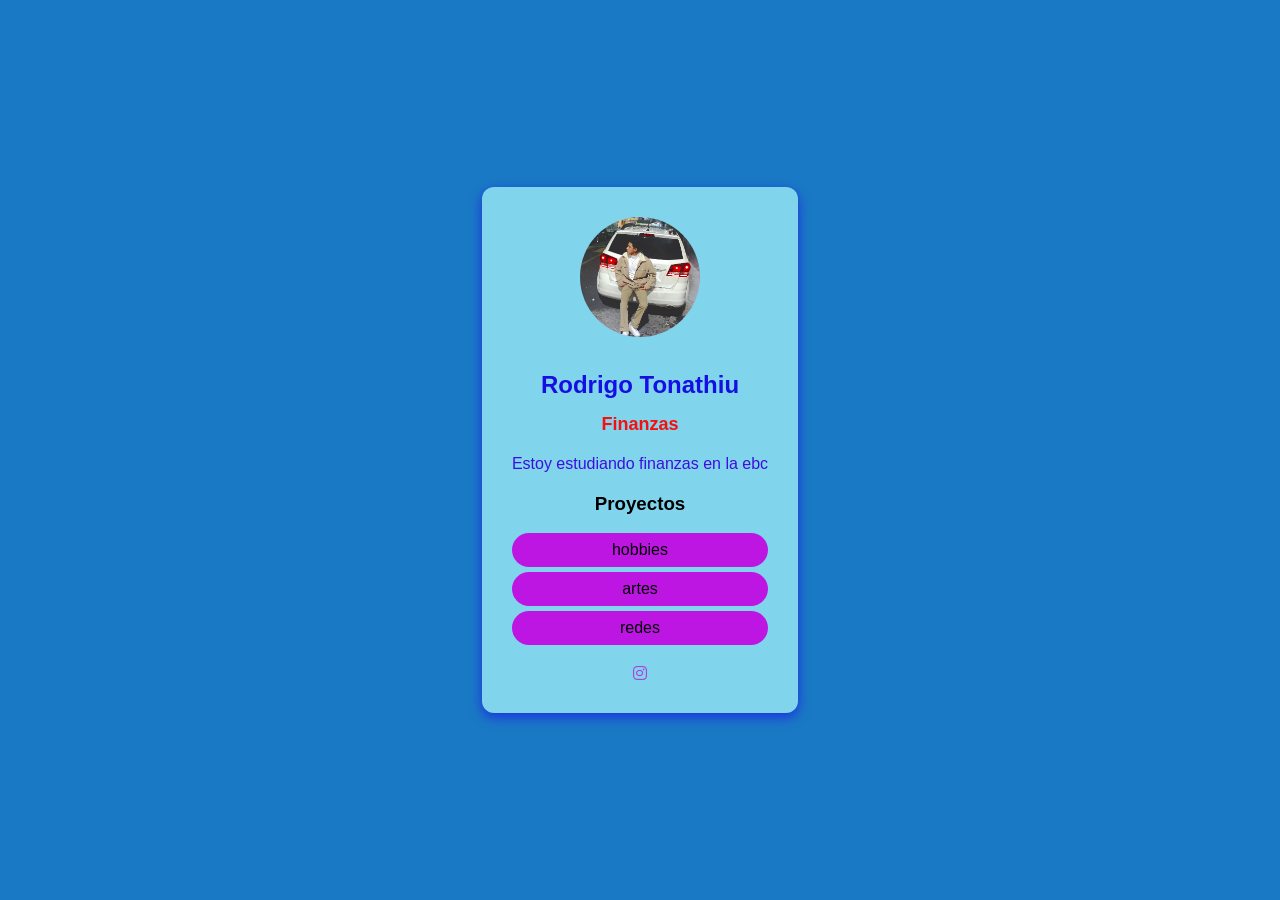
<file: E1-rodrigo/index.html>
<!-- En el HTML voy a darle estrutura 
 a una aplicacion de mi perfil profesional -->

 <!-- DOCTYPE esta etiqueta indica el tipo de documento -->
<!DOCTYPE html>
<!-- html es para iniciar mi documento -->
 <html>
   <!-- head es la etiqueta donde coloco las configuraciones de mi html -->
<head>
   <!-- La etiqueta de meta es un meta dato, La UTF-8 es la que permite los caracteres
   especiales -->
   
<meta charset="UTF-8">
<!-- Este metadato de Copyright es para tener los creditos del contenido -->
<meta name="copyright" content="science">

<!-- FAVICON -->
  <link rel="icon" href="IMG/favicon.png" type="image/png">

  <!-- Font Awesome para iconos -->
  <link rel="stylesheet" href="https://cdnjs.cloudflare.com/ajax/libs/font-awesome/6.5.2/css/all.min.css">

<!-- la etiqueta link es para enlazar con archivos externos -->
<!-- aqui estoy enlazando al archivo de los estilos -->
<link rel="stylesheet" href="style.css">
</head>  <!-- Hasta aqui viene el head -->

<!-- AQUI INICIA EL BODY: Es el cuerpo de mi pagina Web, app o sitio Web -->

</body>
<div class="card">
       <img src="img/rodrigofoto.jpeg" alt="Foto Rodrigo" width="80" height="80">
    <h1> Rodrigo Tonathiu </h1>
     <h2> Finanzas</h2>
     <p> Estoy estudiando finanzas en la ebc </p>
     <h3> Proyectos</h3>
     <ul> 
     <li> hobbies</li>
     <li> artes</li>
        <li> redes</li>
     </ul>
     <a href="https://www.instagram.com/_rodrigo_guevara_?igsh=Z2h1Y201bHZsZzhv" target="_blank">
     <i class="fa-brands fa-instagram"></i>
     </a>


     </div>



</body>

 </html>
</file>
<file: E1-rodrigo/style.css>
body {
background-color:#1A79C4;
font-family: Arial, Helvetica, sans-serif;
display: flex;
justify-content: center;
align-items: center;
height: 100vh;
margin: 0;
}

.card:hover {
  transform: translateY(-8px);

  box-shadow: 0 10px 25px rgba(39, 245, 121, 0.5);
}

.card {
background-color: rgb(128, 213, 237);
border-radius: 12px;
box-shadow: 0 4px 12px rgb(29, 49, 225);
padding:30px;
max-width:400px;
text-align: center;
}

.card img {
border-radius: 50%;
width: 120px;
height: 120px;
object-fit: cover;
margin-bottom: 20px;
}

.card h1 {
  font-size: 24px;
  margin: 10px 0;
  color: #160fe3;
}

.card h2 {
  font-size: 18px;
  color: #f80e0e;
  margin-bottom: 20px;
}

.card p {
  font-size: 16px;
  color: #3e0ede;
  margin-bottom: 20px;
}

.card ul {
  list-style: none;
  padding:0;
  margin-bottom: 20px;
}

.card ul li {
  background-color:#bd16e3;
  margin: 5px 0;
  padding:8px;
  border-radius: 20px;
}

.card a {
 text-decoration: none;
 color: #ab44da;
 font-weight: bold;
}
</file>
